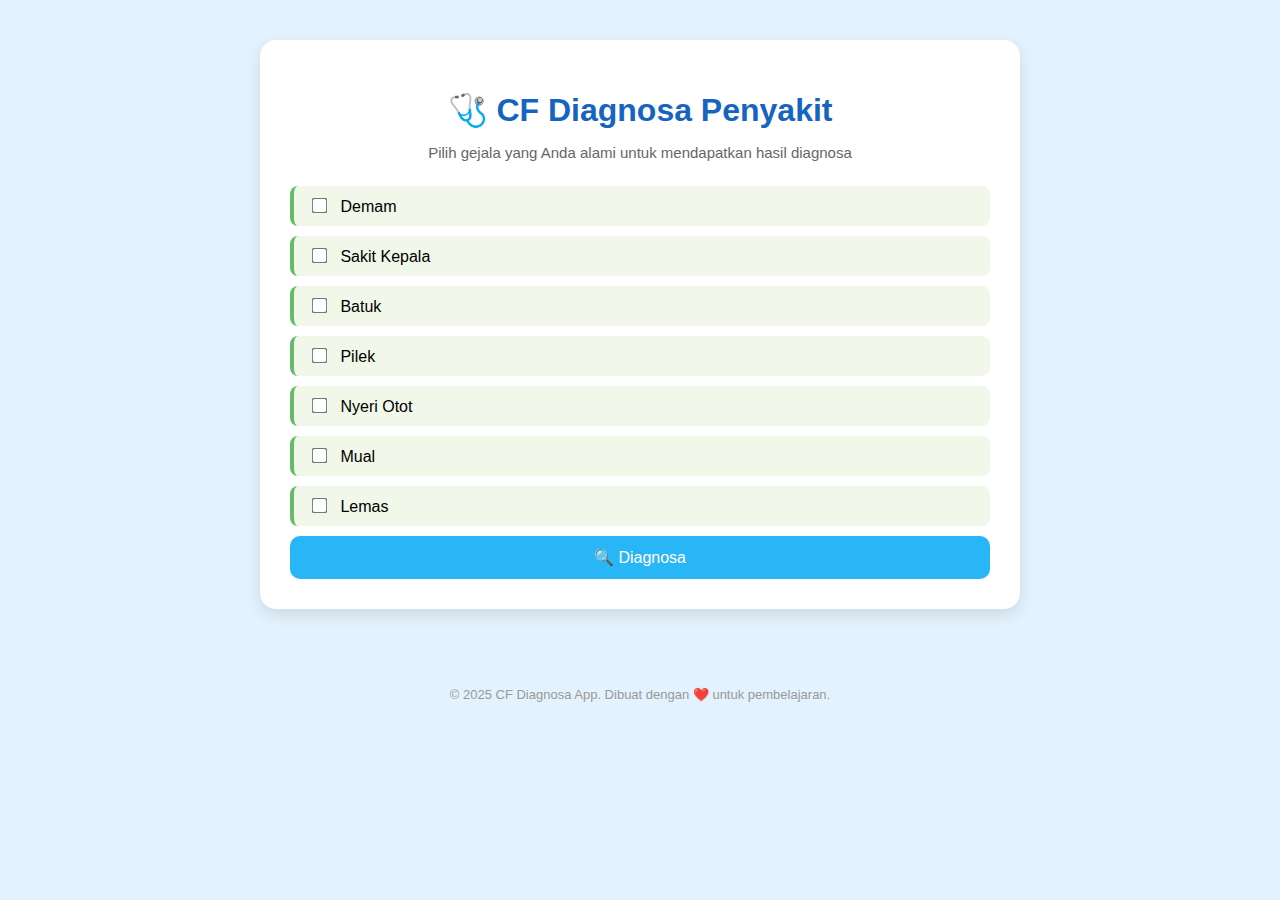
<file: index.html>
<!DOCTYPE html>
<html lang="id">
<head>
  <meta charset="UTF-8" />
  <meta name="viewport" content="width=device-width, initial-scale=1.0"/>
  <title>Diagnosa Penyakit - CF</title>
  <link rel="stylesheet" href="style.css" />
</head>
<body>
  <div class="container">
    <h1>🩺 CF Diagnosa Penyakit</h1>
    <p class="subtitle">Pilih gejala yang Anda alami untuk mendapatkan hasil diagnosa</p>
    <form id="formGejala">
      <div class="gejala-list">
        <label><input type="checkbox" name="gejala" value="Demam"> Demam</label>
        <label><input type="checkbox" name="gejala" value="Sakit Kepala"> Sakit Kepala</label>
        <label><input type="checkbox" name="gejala" value="Batuk"> Batuk</label>
        <label><input type="checkbox" name="gejala" value="Pilek"> Pilek</label>
        <label><input type="checkbox" name="gejala" value="Nyeri Otot"> Nyeri Otot</label>
        <label><input type="checkbox" name="gejala" value="Mual"> Mual</label>
        <label><input type="checkbox" name="gejala" value="Lemas"> Lemas</label>
      </div>
      <button type="submit">🔍 Diagnosa</button>
    </form>

    <div id="hasil" class="hasil" style="display: none;"></div>
  </div>

  <footer>
    <p>&copy; 2025 CF Diagnosa App. Dibuat dengan ❤️ untuk pembelajaran.</p>
  </footer>

  <script src="script.js"></script>
</body>
</html>
</file>
<file: style.css>
body {
  margin: 0;
  padding: 0;
  font-family: 'Segoe UI', sans-serif;
  background: #e3f2fd;
}

.container {
  max-width: 700px;
  background: #ffffff;
  margin: 40px auto;
  padding: 30px;
  border-radius: 16px;
  box-shadow: 0 6px 15px rgba(0,0,0,0.1);
  animation: fadeIn 1s ease;
}

@keyframes fadeIn {
  from {opacity: 0; transform: translateY(10px);}
  to {opacity: 1; transform: translateY(0);}
}

h1 {
  text-align: center;
  color: #1565c0;
  margin-bottom: 5px;
}

.subtitle {
  text-align: center;
  font-size: 15px;
  color: #666;
  margin-bottom: 25px;
}

.gejala-list label {
  display: block;
  background: #f1f8e9;
  padding: 10px 15px;
  margin-bottom: 10px;
  border-left: 4px solid #66bb6a;
  border-radius: 8px;
  cursor: pointer;
  transition: 0.2s;
}

.gejala-list label:hover {
  background: #e6f2dc;
}

input[type="checkbox"] {
  margin-right: 10px;
  transform: scale(1.2);
}

button {
  display: block;
  width: 100%;
  padding: 12px;
  background: #29b6f6;
  color: white;
  border: none;
  border-radius: 10px;
  font-size: 16px;
  cursor: pointer;
  transition: background 0.3s;
}

button:hover {
  background: #0288d1;
}

.hasil {
  margin-top: 30px;
  background: #e3fcef;
  border-left: 5px solid #2e7d32;
  padding: 20px;
  border-radius: 8px;
  animation: fadeIn 0.5s ease-in-out;
}

footer {
  text-align: center;
  margin-top: 50px;
  padding: 15px;
  color: #999;
  font-size: 13px;
}
</file>
